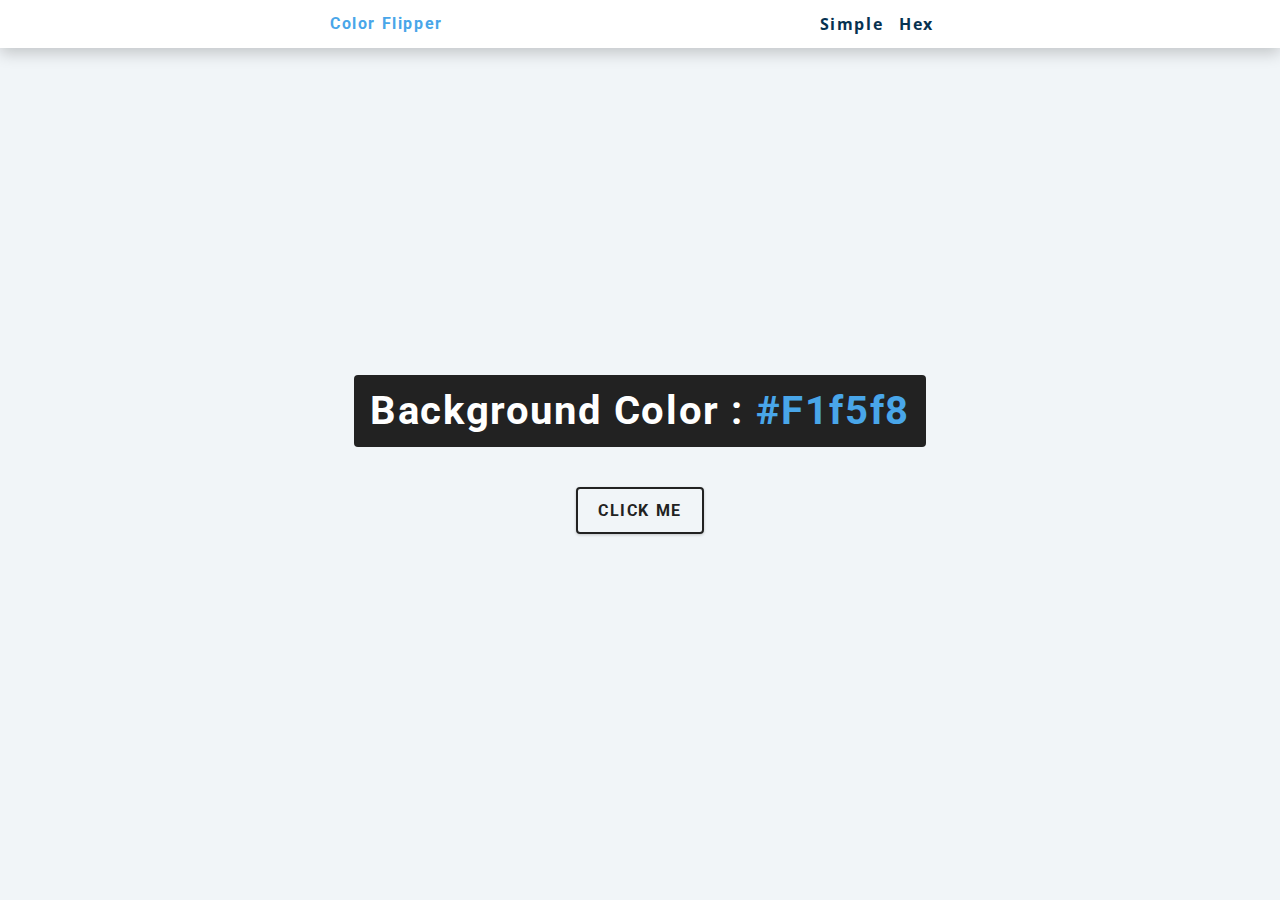
<file: index.html>
<!DOCTYPE html>
<html lang="en">

<head>
    <meta charset="UTF-8" />
    <meta name="viewport" content="width=device-width, initial-scale=1.0" />
    <title>Color Flipper || Simple</title>

    <!-- styles -->
    <link rel="stylesheet" href="style.css" />
</head>

<body>
    <nav>
        <div class="nav-center">
            <h4>color flipper</h4>
            <ul class="nav-links">
                <li><a href="index.html">simple</a></li>
                <li><a href="hex.html">hex</a></li>
            </ul>
        </div>
    </nav>
    <main>
        <div class="container">
            <h2>background color : <span class="color">#f1f5f8</span></h2>
            <button class="btn btn-hero" id="btn">click me</button>
        </div>
    </main>
    <!-- javascript -->
    <script src="app.js"></script>
</body>

</html>
</file>
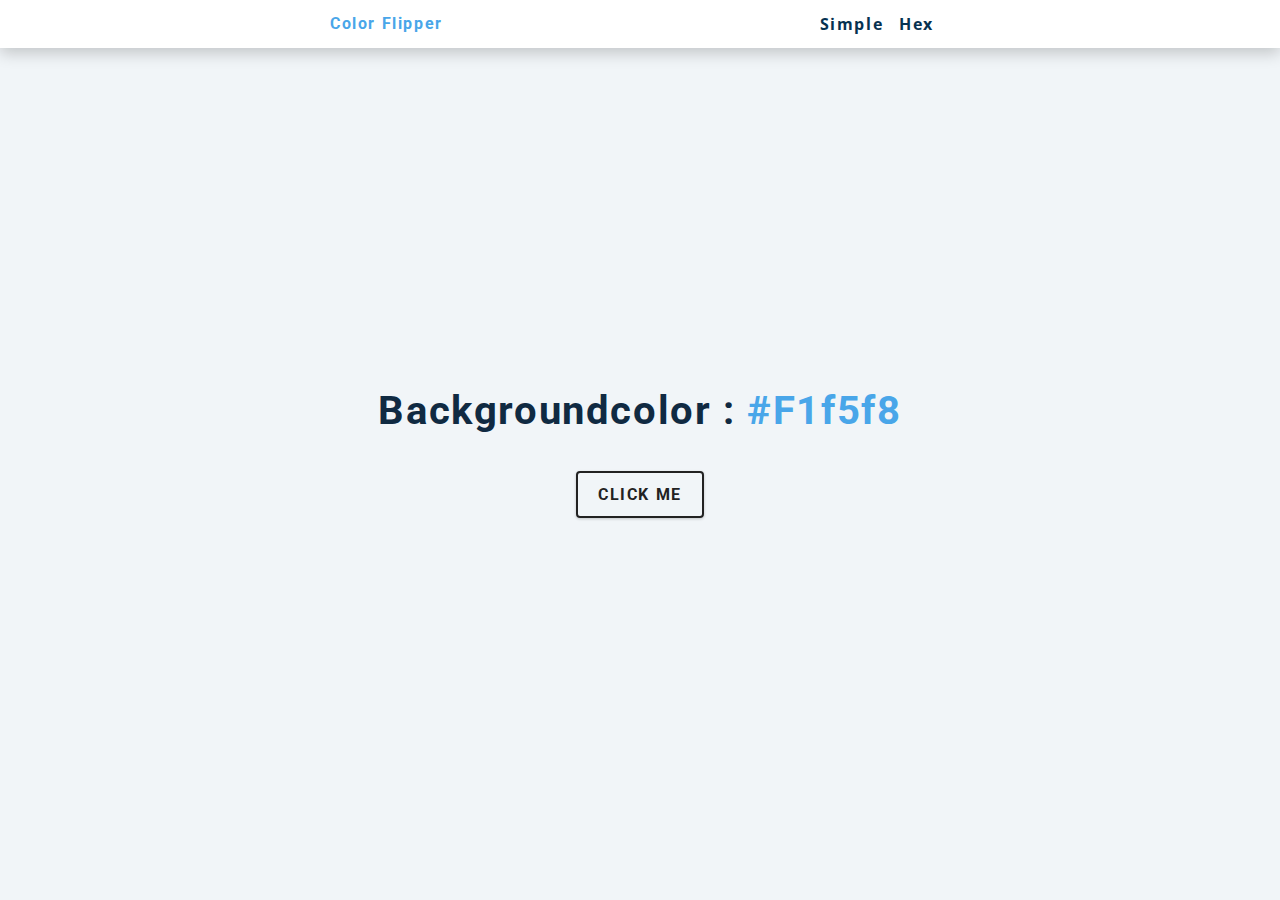
<file: hex.html>
<!DOCTYPE html>
<html lang="en">
<head>
    <meta charset="UTF-8">
    <meta http-equiv="X-UA-Compatible" content="IE=edge">
    <meta name="viewport" content="width=device-width, initial-scale=1.0">
    <link rel="stylesheet" href="./style.css">
    <title>Document</title>
</head>
<body>
    <nav>
        <div class="nav-center">
            <h4>color flipper</h4>
            <ul class="nav-links">
                <li>
                    <a href="index.html">Simple</a>
                </li>
                <li>
                    <a href="hex.html">hex</a>
                </li>
            </ul>
        </div>
    </nav>

    <main>
        <div class="continer">
            <h2>backgroundcolor : <span class="color">
                #f1f5f8
            </span>
        </h2>
            <button id="btn" class="btb btn-hero" >click me</button>
        </div>
    </main>
    <script src="./hex.js"></script>
</body>
</html>
</file>
<file: style.css>
/*
=============== 
Fonts
===============
*/
@import url("https://fonts.googleapis.com/css?family=Open+Sans|Roboto:400,700&display=swap");

/*
=============== 
Variables
===============
*/

:root {
    /* dark shades of primary color*/
    --clr-primary-1: hsl(205, 86%, 17%);
    --clr-primary-2: hsl(205, 77%, 27%);
    --clr-primary-3: hsl(205, 72%, 37%);
    --clr-primary-4: hsl(205, 63%, 48%);
    /* primary/main color */
    --clr-primary-5: hsl(205, 78%, 60%);
    /* lighter shades of primary color */
    --clr-primary-6: hsl(205, 89%, 70%);
    --clr-primary-7: hsl(205, 90%, 76%);
    --clr-primary-8: hsl(205, 86%, 81%);
    --clr-primary-9: hsl(205, 90%, 88%);
    --clr-primary-10: hsl(205, 100%, 96%);
    /* darkest grey - used for headings */
    --clr-grey-1: hsl(209, 61%, 16%);
    --clr-grey-2: hsl(211, 39%, 23%);
    --clr-grey-3: hsl(209, 34%, 30%);
    --clr-grey-4: hsl(209, 28%, 39%);
    /* grey used for paragraphs */
    --clr-grey-5: hsl(210, 22%, 49%);
    --clr-grey-6: hsl(209, 23%, 60%);
    --clr-grey-7: hsl(211, 27%, 70%);
    --clr-grey-8: hsl(210, 31%, 80%);
    --clr-grey-9: hsl(212, 33%, 89%);
    --clr-grey-10: hsl(210, 36%, 96%);
    --clr-white: #fff;
    --clr-red-dark: hsl(360, 67%, 44%);
    --clr-red-light: hsl(360, 71%, 66%);
    --clr-green-dark: hsl(125, 67%, 44%);
    --clr-green-light: hsl(125, 71%, 66%);
    --clr-black: #222;
    --ff-primary: "Roboto", sans-serif;
    --ff-secondary: "Open Sans", sans-serif;
    --transition: all 0.3s linear;
    --spacing: 0.1rem;
    --radius: 0.25rem;
    --light-shadow: 0 5px 15px rgba(0, 0, 0, 0.1);
    --dark-shadow: 0 5px 15px rgba(0, 0, 0, 0.2);
    --max-width: 1170px;
    --fixed-width: 620px;
}

/*
=============== 
Global Styles
===============
*/

*,
::after,
::before {
    margin: 0;
    padding: 0;
    box-sizing: border-box;
}

body {
    font-family: var(--ff-secondary);
    background: var(--clr-grey-10);
    color: var(--clr-grey-1);
    line-height: 1.5;
    font-size: 0.875rem;
}

ul {
    list-style-type: none;
}

a {
    text-decoration: none;
}

h1,
h2,
h3,
h4 {
    letter-spacing: var(--spacing);
    text-transform: capitalize;
    line-height: 1.25;
    margin-bottom: 0.75rem;
    font-family: var(--ff-primary);
}

h1 {
    font-size: 3rem;
}

h2 {
    font-size: 2rem;
}

h3 {
    font-size: 1.25rem;
}

h4 {
    font-size: 0.875rem;
}

p {
    margin-bottom: 1.25rem;
    color: var(--clr-grey-5);
}

@media screen and (min-width: 800px) {
    h1 {
        font-size: 4rem;
    }

    h2 {
        font-size: 2.5rem;
    }

    h3 {
        font-size: 1.75rem;
    }

    h4 {
        font-size: 1rem;
    }

    body {
        font-size: 1rem;
    }

    h1,
    h2,
    h3,
    h4 {
        line-height: 1;
    }
}

/*  global classes */

/* section */
.section {
    padding: 5rem 0;
}

.section-center {
    width: 90vw;
    margin: 0 auto;
    max-width: 1170px;
}

@media screen and (min-width: 992px) {
    .section-center {
        width: 95vw;
    }
}

main {
    min-height: 100vh;
    display: grid;
    place-items: center;
}

/*
=============== 
Nav
===============
*/
nav {
    background: var(--clr-white);
    height: 3rem;
    display: grid;
    align-items: center;
    box-shadow: var(--dark-shadow);
}

.nav-center {
    width: 90vw;
    max-width: var(--fixed-width);
    margin: 0 auto;
    display: flex;
    align-items: center;
    justify-content: space-between;
}

.nav-center h4 {
    margin-bottom: 0;
    color: var(--clr-primary-5);
}

.nav-links {
    display: flex;
}

nav a {
    text-transform: capitalize;
    font-weight: 700;
    font-size: 1rem;
    color: var(--clr-primary-1);
    letter-spacing: var(--spacing);
    margin-right: 1rem;
}

nav a:hover {
    color: var(--clr-primary-5);
}

/*
=============== 
Container
===============
*/
main {
    min-height: calc(100vh - 3rem);
    display: grid;
    place-items: center;
}

.container {
    text-align: center;
    
}

.container h2 {
    background: var(--clr-black);
    color: var(--clr-white);
    padding: 1rem;
    border-radius: var(--radius);
    margin-bottom: 2.5rem;
}

.color {
    color: var(--clr-primary-5);
}

.btn-hero {
    font-family: var(--ff-primary);
    text-transform: uppercase;
    background: transparent;
    color: var(--clr-black);
    letter-spacing: var(--spacing);
    display: inline-block;
    font-weight: 700;
    transition: var(--transition);
    border: 2px solid var(--clr-black);
    cursor: pointer;
    box-shadow: 0 1px 3px rgba(0, 0, 0, 0.2);
    border-radius: var(--radius);
    font-size: 1rem;
    padding: 0.75rem 1.25rem;
    display: block;
    margin: 40px auto;
    
}

.btn-hero:hover {
    color: var(--clr-white);
    background: var(--clr-black);
}
</file>
